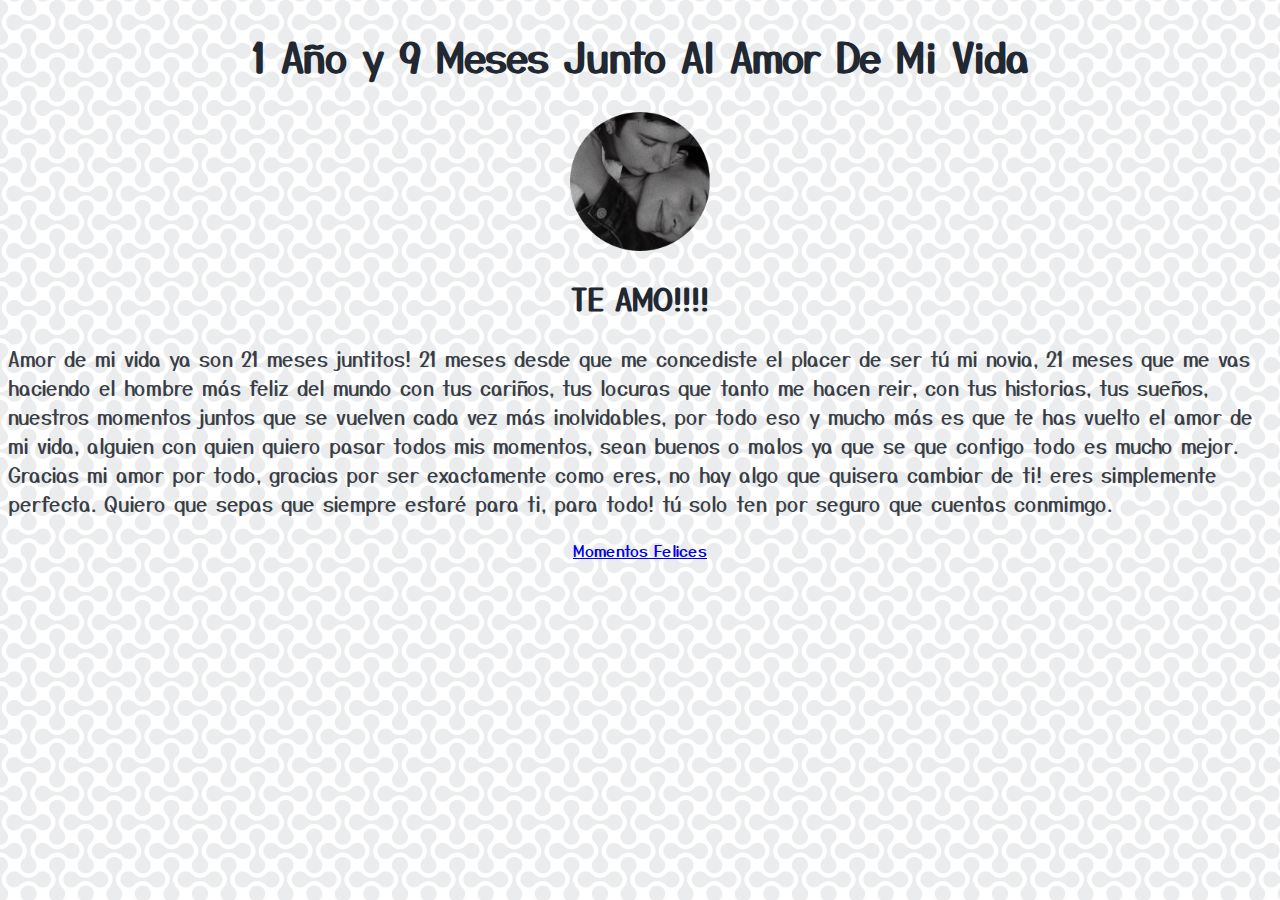
<file: index.html>
<!DOCTYPE html>
<html lang="en">
<head>
    <meta charset="UTF-8">
    <meta name="viewport" content="width=device-width, initial-scale=1.0">
    <title>Felices 21 Meses Mi Amor</title>
    <link rel="stylesheet" href="css/style.css">
    <link href="https://fonts.googleapis.com/css2?family=Yusei+Magic&display=swap" rel="stylesheet"> 
</head>
<body>
    <h1>1 Año y 9 Meses Junto Al Amor De Mi Vida</h1>
    <img class="center" src="img/circle-cropped (10).png" alt="Mi Bebe y Yo"> 
    <h2>TE AMO!!!!</h2>
    <p>Amor de mi vida ya son 21 meses juntitos! 21 meses desde que me concediste el placer de ser tú mi novia, 21 meses que me vas haciendo el hombre más feliz del mundo con tus cariños, tus locuras que tanto me hacen reir, con tus historias, tus sueños, nuestros momentos juntos que se vuelven cada vez más inolvidables, por todo eso y mucho más es que te has vuelto el amor de mi vida, alguien con quien quiero pasar todos mis momentos, sean buenos o malos ya que se que contigo todo es mucho mejor. Gracias mi amor por todo, gracias por ser exactamente como eres, no hay algo que quisera cambiar de ti! eres simplemente perfecta. Quiero que sepas que siempre estaré para ti, para todo! tú solo ten por seguro que cuentas conmimgo. </p>
    <div style="text-align:center">
        <a href="momentos felices.html">Momentos Felices</a>
    </div>
    

    
</body>
</html>
</file>
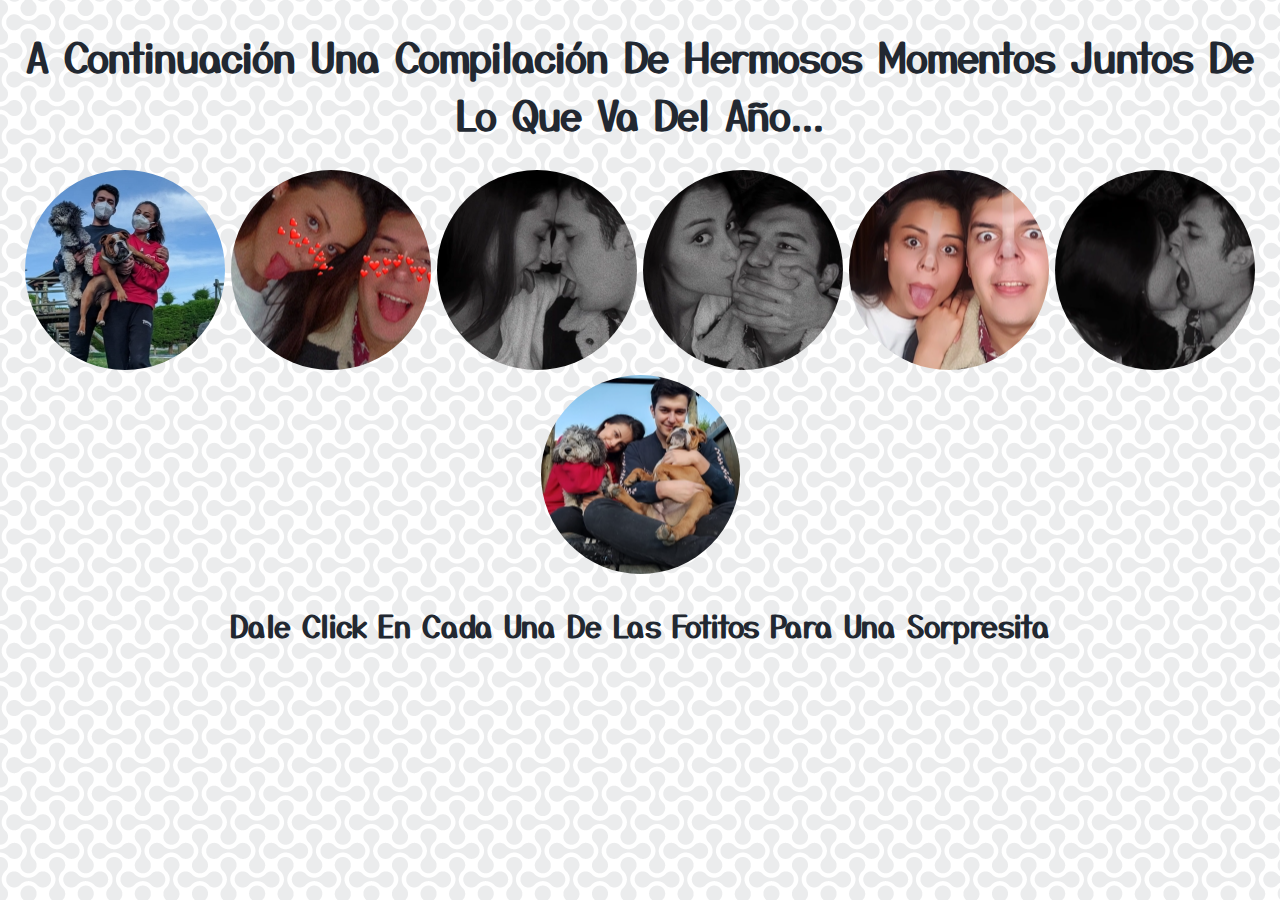
<file: momentos felices.html>
<!DOCTYPE html>
<html lang="en">
<head>
    <meta charset="UTF-8">
    <meta name="viewport" content="width=device-width, initial-scale=1.0">
    <title>Momentos Felices</title>
    <link rel="stylesheet" href="css/style.css">
    <link href="https://fonts.googleapis.com/css2?family=Yusei+Magic&display=swap" rel="stylesheet"> 
</head>
<body>
    <h1>A Continuación Una Compilación De Hermosos Momentos Juntos De Lo Que Va Del Año... </h1>
    <div style="text-align: center;">
    <a target=_blank href="https://www.youtube.com/watch?v=3hiYJIyDoBI"><img src="img/circle-cropped (9).png" alt="aynis y cisne"></a>
    <a target=_blank href="https://www.youtube.com/watch?v=wAgZVLk6J4M"><img src="img/circle-cropped (2).png" alt="x4"></a>
    <a target=_blank href="https://www.youtube.com/watch?v=DxUJPrSrTRk"><img src="img/circle-cropped (3).png" alt="x5"></a>
    <a target=_blank href="https://www.youtube.com/watch?v=5AkDqm-cEgg"><img src="img/circle-cropped (4).png" alt="x6"></a>
    <a target=_blank href="https://www.youtube.com/watch?v=6okxuiiHx2w"><img src="img/circle-cropped (5).png" alt="x7"></a>
    <a target=_blank href="https://www.youtube.com/watch?v=lNBSdFw0t_w"><img src="img/circle-cropped (6).png" alt="x8"></a>
    <a target=_blank href="https://www.youtube.com/watch?v=Iq-YwZI6Mb4"><img src="img/circle-cropped (7).png" alt="x9"></a>

    </div>

 <h2 class="textcenter">Dale Click En Cada Una De Las Fotitos Para Una Sorpresita</h2>
</body>
</html>
</file>
<file: css/style.css>
body{
    background-image: url(../img/double-bubble.png);
    font-family: "yusei magic";
}
h1 {
    color: #222831;
    text-align: center;
    font-size: 40px;
}
.center {
    display: block;
    margin-left: auto;
    margin-right: auto;
    width: 11%;
  }
h2 {
    text-align: center;
    color: #222831;
    font-size: 30px;
}
p {
    font-size: 20px;
    color: #393e46;
}
a {
    text-align: center
}

.textcenter {
    text-align: center;
}
</file>
